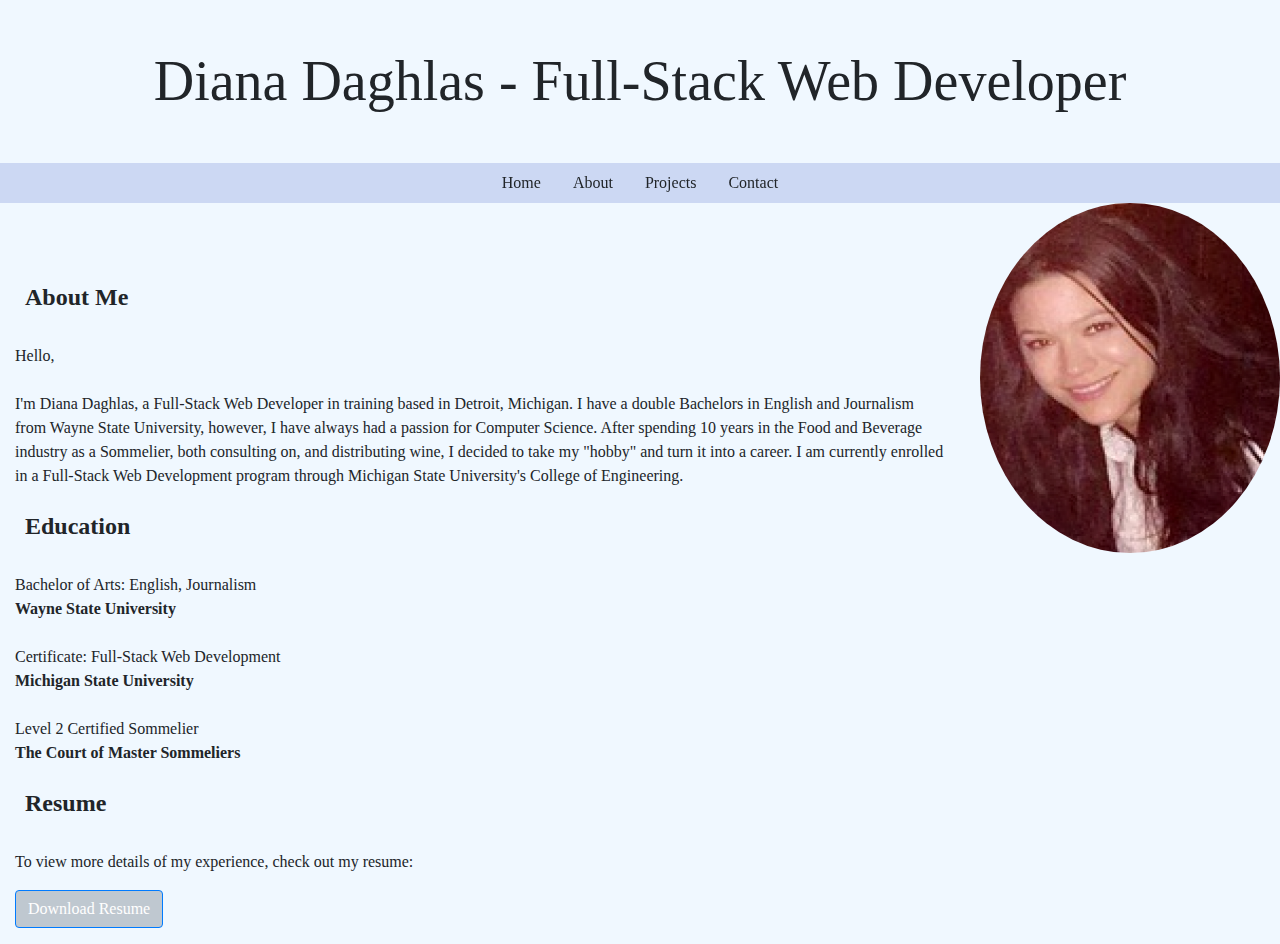
<file: about.html>
<!DOCTYPE html>
<html lang="en">
<head>
  <meta charset="UTF-8">
  <meta http-equiv="X-UA-Compatible" content="IE=edge">
  <meta name="viewport" content="width=device-width, initial-scale=1.0">
  <link rel="preconnect" href="https://fonts.googleapis.com">
  <link rel="preconnect" href="https://fonts.gstatic.com" crossorigin>
  <link href="https://fonts.googleapis.com/css2?family=Cormorant+Garamond:wght@700&display=swap" rel="stylesheet">
<link rel="stylesheet" href="https://maxcdn.bootstrapcdn.com/bootstrap/4.0.0/css/bootstrap.min.css"
  integrity="sha384-Gn5384xqQ1aoWXA+058RXPxPg6fy4IWvTNh0E263XmFcJlSAwiGgFAW/dAiS6JXm" crossorigin="anonymous">
<link rel="stylesheet" href="assets/css/style.css">
  <title>Diana Daghlas Full-Stack Web Developer Portfolio</title>
</head>
<body>
  <header>
    <div class="hero pt-5 mb-5">
      <h1 class="display-4 text-center"><strong>Diana Daghlas - Full-Stack Web Developer</strong></h1>
      <div>
      </div>
    </div>
  
    <ul class="nav sticky-top justify-content-evenly justify-content-md-center"
      style="background-color: rgba(63, 94, 196, 0.205);">
      <li class="nav-item main-link">
        <a class="nav-link active" aria-current="page" href="./index.html">Home</a>
      </li>
      <li class="nav-item main-link">
        <a class="nav-link" href="./about.html">About</a>
      </li>
      <li class="nav-item main-link">
        <a class="nav-link" href="./index.html#projects">Projects</a>
      </li>
      <li class="nav-item main-link">
        <a class="nav-link" href="./index.html#contact">Contact</a>
      </li>
    </ul>
    <img id="profilepic" src="assets/img/PProfile-Pic.png" alt="Profile Picture">
  </header>
      <div class="aboutMe">
      </div>
      <div class="aboutMe col-md-9 mt-4">
        <h2>About Me</h2>
        <br>
        <p>
         Hello,
         <br>
         <br>
             I'm Diana Daghlas, a Full-Stack Web Developer in training based in Detroit, Michigan. I have a double Bachelors in English and Journalism from Wayne State University, however, I have always had a passion for Computer Science. After spending 10 years in the Food and Beverage industry as a Sommelier, both consulting on, and distributing wine, I decided to take my "hobby" and turn it into a career. I am currently enrolled in a Full-Stack Web Development program through Michigan State University's College of Engineering.
        </p>
        <h2 class="mt-4">Education</h2>
        <br>
        <div class="education">
          <div>
            Bachelor of Arts: English, Journalism
            <br />
            <strong>Wayne State University</strong> 
          </div>
          <br>
          <div>
            Certificate: Full-Stack Web Development
            <br />
            <strong>Michigan State University</strong> 
          </div>
          <br>
          <div>
            Level 2 Certified Sommelier 
            <br />
            <strong>The Court of Master Sommeliers</strong>
          </div>
        <h2 class="mt-4">Resume</h2>
        <br>
        <p>
          To view more details of my experience, check out my resume:
        </p>
        <div class="mb-3">
          <a href="assets/Full-Stack-Resume.pdf" target="_blank" class="btn btn-primary" style="background-color:rgba(1, 16, 26, 0.205);" title="Download Diana's Resume">
            <i class="fas fa-download" title="Download Resume"></i>
            Download <span class="hide-small">Resume</span>
          </a>
        </div>
      </div>
      </div>
      </div>
</body>
</html>
</file>
<file: assets/css/style.css>
body {
	background-color: aliceblue;
}

* {
	font-family: "PT Serif", serif;
}
h1 {
	font-weight: bold;
}

h2 {
	font-size: x-large;
	text-align:justify;
}

h4 {
	text-align: center;
}

/* p {
	text-align: end;
} */

ul {
	list-style-type: none;
}
footer {
	text-align: center;
	margin-top: 40px;
}
#profilepic {
	width: 300px;
	height: 350px;
	border-radius: 50%;
	float: right;
}
.aboutMe {
	margin-top: 80px;
}

.aboutMe h2 {
	font-weight: bold;
}

.mt-4 h2 {
	font-weight: bold;
	text-align: left;
	padding-left: 10px;
	font-size: x-large;
}

.projectList {
	margin-top: 100px;
	text-align: center;
	display: inline-flexbox;
}

.projectList h4 {
	font-weight: bolder;
	font-size: xx-large;
	margin-top: 40px;
	margin-bottom: 30px;
	color: black;
	text-align: center;
}

.card {
	margin: 5px;
	display: flex;
	align-items:flex-start;
	flex-wrap: wrap;
	background: var(--primary-color);
	border: 1px solid var(--primary-color);
	border-radius: 5px;
	padding: 8px;
}

.card-body a {
	text-align: center;
}

.card-body .btn-primary {
	text-align: center;
}

.contactInformation {
	font-size: large;
	margin-top: 80px;
	color: black;
	text-align: center;
}

.contactInformation h2 {
	font-weight: bolder;
	font-size: xx-large;
	margin-top: 40px;
	color: black;
	text-align: center;
}

.navigation li {
	font-size: x-large;
	display: inline-block;
	margin-left: 25px;
	list-style-type: none;
	color: black;
}

.contactLinks {
	margin-left: -60px;
}
.contactLinks li {
	list-style-type: none;
	display: inline-block;
	margin-left: 20px;
	margin-top: 20px;
}

.navigation a,
.contactLinks a,
small a {
	color: black;
}
.navigation li :visited {
	color: black;
}
.navigation li :hover {
	color: white;
}

a:visited,
.contactLinks li :visited,
small :visited {
	color: black;
}
a:hover,
.contactLinks li :hover,
small :hover,
#email :hover {
	color: #c7eef5;
}
#email {
	color: black;
}

#email :visited {
	color: black;
}

a {
	color: inherit;
}
@media (max-width: 768px) {
	h1 {
		font-size: 36px;
	}

	h2 {
		font-size: 18pt;
		text-align: center;
	}

	.hero {
		padding: 50px 20px;
	}

	.nav {
		font-size: 9pt;
	}
	#profilepic {
		width: 200px;
		height: 200px;
		border-radius: 50%;
	}
	.projectList {
		margin-top: 140px;
	}
	.card {
		text-align: center;
		padding: 50px;
		margin: 50px;
	}

	.card a {
		font-size: 10pt;
	}

	.contactInformation {
		margin-top: 150px;
	}

	.education {
		font-size: 8pt;
	}

	@media (min-width: 500px) {
		.btn-primary {
			display: inline-block;
		}
	}
}
</file>
